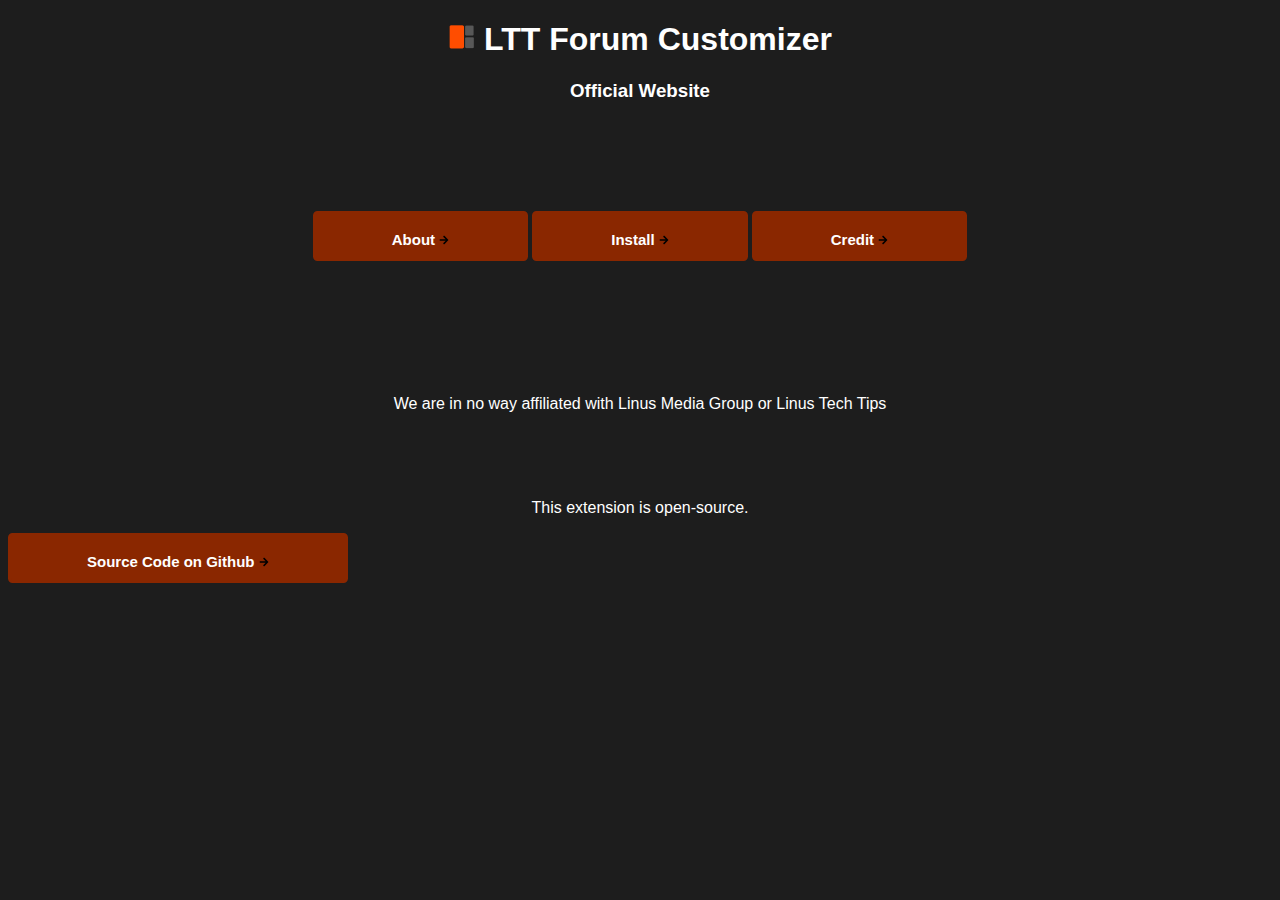
<file: index.html>
<!DOCTYPE html>
<html>
<head>
	<meta charset="utf-8">
	<meta name="viewport" content="width=device-width, initial-scale=1">
	<title>LTT Forum Customizer</title>
	<link rel="stylesheet" type="text/css" href="style.css">

	<!-- icons -->
          <link rel="icon" type="image/png" href="images/logo2.png" sizes="16x16">
          <link rel="icon" type="image/png" href="images/logo2.png" sizes="32x32">
          <link rel="icon" type="image/png" href="images/logo2.png" sizes="96x96">
    <!-- end of icons -->
	
	<!-- Global site tag (gtag.js) - Google Analytics -->
          <script async src="https://www.googletagmanager.com/gtag/js?id=G-VTPRK0QN27"></script>
          <script> 
		  window.dataLayer = window.dataLayer || [];
                  function gtag(){dataLayer.push(arguments);}
                  gtag('js', new Date());
                  gtag('config', 'G-VTPRK0QN27');
          </script>

</head>
<body>
	<h1 class="major"><img src="images/logo2.png" style="height: 0.85em; font-family: helvetica";> LTT Forum Customizer</h1>
	<h3 class="major">Official Website</h3><br><br><br><br><br>
		

    <nav style="text-align: center;">
     <a href="about.html"><button class="nav" style="margin-bottom: 10px;"><span class="label">About</span> <img src="images/arrow-right-solid.svg" style="height: 10px; width: 10px;"></button></a>

     <a href="install.html"><button class="nav" style="margin-bottom: 10px;"><span class="label">Install</span> <img src="images/arrow-right-solid.svg" style="height: 10px; width: 10px;"></button></a>

     <a href="credit.html"><button class="nav" style="margin-bottom: 10px;"><span class="label">Credit</span> <img src="images/arrow-right-solid.svg" style="height: 10px; width: 10px;"></button></a>
   </nav><br><br><br><br><br><br>

   <p>We are in no way affiliated with Linus Media Group or Linus Tech Tips</p>
	<br><br><br>
	<p>This extension is open-source.</p>
	<a href="https://github.com/RockSolid1106/LTT-Sidebar-customizer"><button class="nav" style="margin-bottom: 10px;"><span class="label">Source Code on Github</span> <img src="images/arrow-right-solid.svg" style="height: 10px; width: 10px;"></button></a>

</body>
</html>
</file>
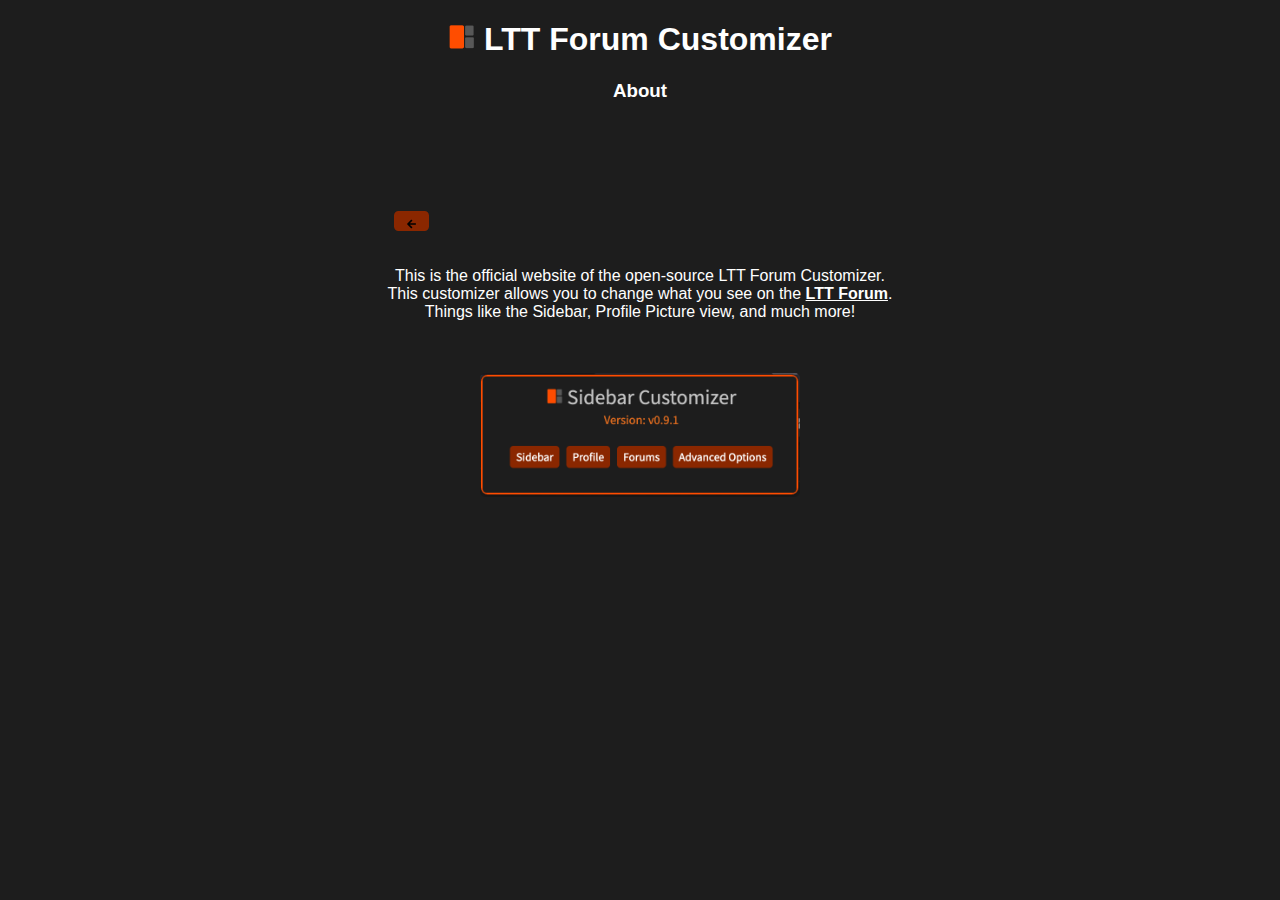
<file: about.html>
<!DOCTYPE html>
<html>
<head>
	<meta charset="utf-8">
	<meta name="viewport" content="width=device-width, initial-scale=1">
	<title>About</title>
	<link rel="stylesheet" type="text/css" href="style.css">

	<!-- icons -->
          <link rel="icon" type="image/png" href="images/logo2.png" sizes="16x16">
          <link rel="icon" type="image/png" href="images/logo2.png" sizes="32x32">
          <link rel="icon" type="image/png" href="images/logo2.png" sizes="96x96">
    <!-- end of icons -->
	
	<!-- Global site tag (gtag.js) - Google Analytics -->
          <script async src="https://www.googletagmanager.com/gtag/js?id=G-VTPRK0QN27"></script>
          <script>
              window.dataLayer = window.dataLayer || [];
              function gtag(){dataLayer.push(arguments);}
              gtag('js', new Date());
              gtag('config', 'G-VTPRK0QN27');
          </script>

</head>
<body>
	<h1 class="major"><img src="images/logo2.png" style="height: 0.85em; font-family: helvetica";> LTT Forum Customizer</h1>
	<h3 class="major">About</h3><br><br><br><br><br>
		

    <div style="text-align: left; margin-left: 10px;"><a href="index.html"><button class="back-button"> <img src="images/arrow-left-solid.svg" style="height: 10px;"></span></button></a></div><br>

    <p class="p">This is the official website of the open-source LTT Forum Customizer. This customizer allows you to change 
    	         what you see on the <a href="https://linustechtips.com">LTT Forum</a>. Things like the Sidebar, Profile Picture view, and much more!
    </p>
    <br><br>
    <center><img src="images/extensionScreenshot.png" style="text-align: center; border-radius: 5px;"></center>


</body>
</html>
</file>
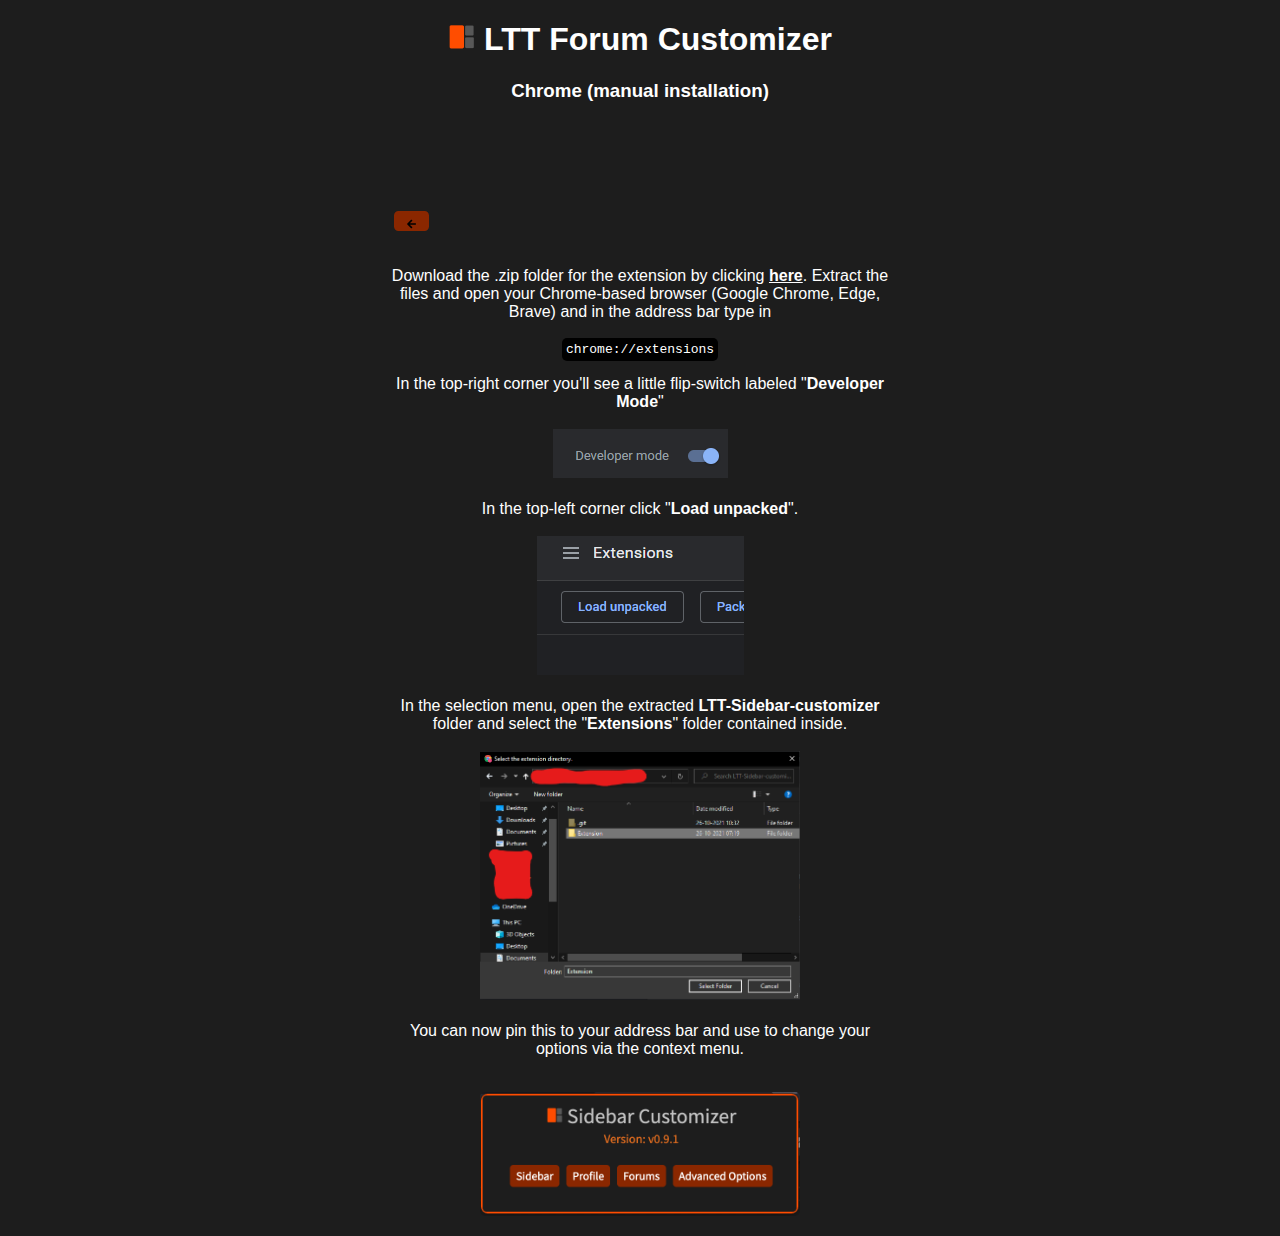
<file: chrome-install.html>
<!DOCTYPE html>
<html>
<head>
        <meta charset="utf-8">
        <meta name="viewport" content="width=device-width, initial-scale=1">
        <title>Chrome (manual installation)</title>
        <link rel="stylesheet" type="text/css" href="style.css">

        <!-- icons -->
          <link rel="icon" type="image/png" href="images/logo2.png" sizes="16x16">
          <link rel="icon" type="image/png" href="images/logo2.png" sizes="32x32">
          <link rel="icon" type="image/png" href="images/logo2.png" sizes="96x96">
    <!-- end of icons -->
        
	<!-- Global site tag (gtag.js) - Google Analytics -->
          <script async src="https://www.googletagmanager.com/gtag/js?id=G-VTPRK0QN27"></script>
          <script>
              window.dataLayer = window.dataLayer || [];
              function gtag(){dataLayer.push(arguments);}
              gtag('js', new Date());
              gtag('config', 'G-VTPRK0QN27');
          </script>
        
</head>
<body>
        <h1 class="major"><img src="images/logo2.png" style="height: 0.85em; font-family: helvetica";> LTT Forum Customizer</h1>
        <h3 class="major">Chrome (manual installation)</h3><br><br><br><br><br>
                

    <div style="text-align: left; margin-left: 10px;"><a href="install.html"><button class="back-button"> <img src="images/arrow-left-solid.svg" style="height: 10px;"></span></button></a></div><br>

    <div id="chrome-install">
        <p> Download the .zip folder for the extension by clicking 
                <a href="https://github.com/RockSolid1106/LTT-Sidebar-customizer/archive/refs/heads/Chromium.zip target="_blank">here</a>. 

                Extract the files and open your Chrome-based browser (Google Chrome, Edge, Brave) and in the address bar type in <br><br>
                
                <code>chrome://extensions</code>
                <br><br>
                In the top-right corner you'll see a little flip-switch labeled "<strong>Developer Mode</strong>"<br><br>
                <img src="images/devSwitch.png"><br><br>
                In the top-left corner click "<strong>Load unpacked</strong>".<br><br>
                <img src="images/load-unpacked.png"><br><br>
                In the selection menu, open the extracted <strong>LTT-Sidebar-customizer</strong> folder and select the 
                "<strong>Extensions</strong>" folder contained inside.<br><br>
                <img src="images/selection.png"><br><br>
                You can now pin this to your address bar and use to change your options via the context menu.
                <br><br>
                <center><img src="images/extensionScreenshot.png" style="text-align: center; border-radius: 5px;"></center>
        </p>
    </div>     
</body>
</html>
</file>
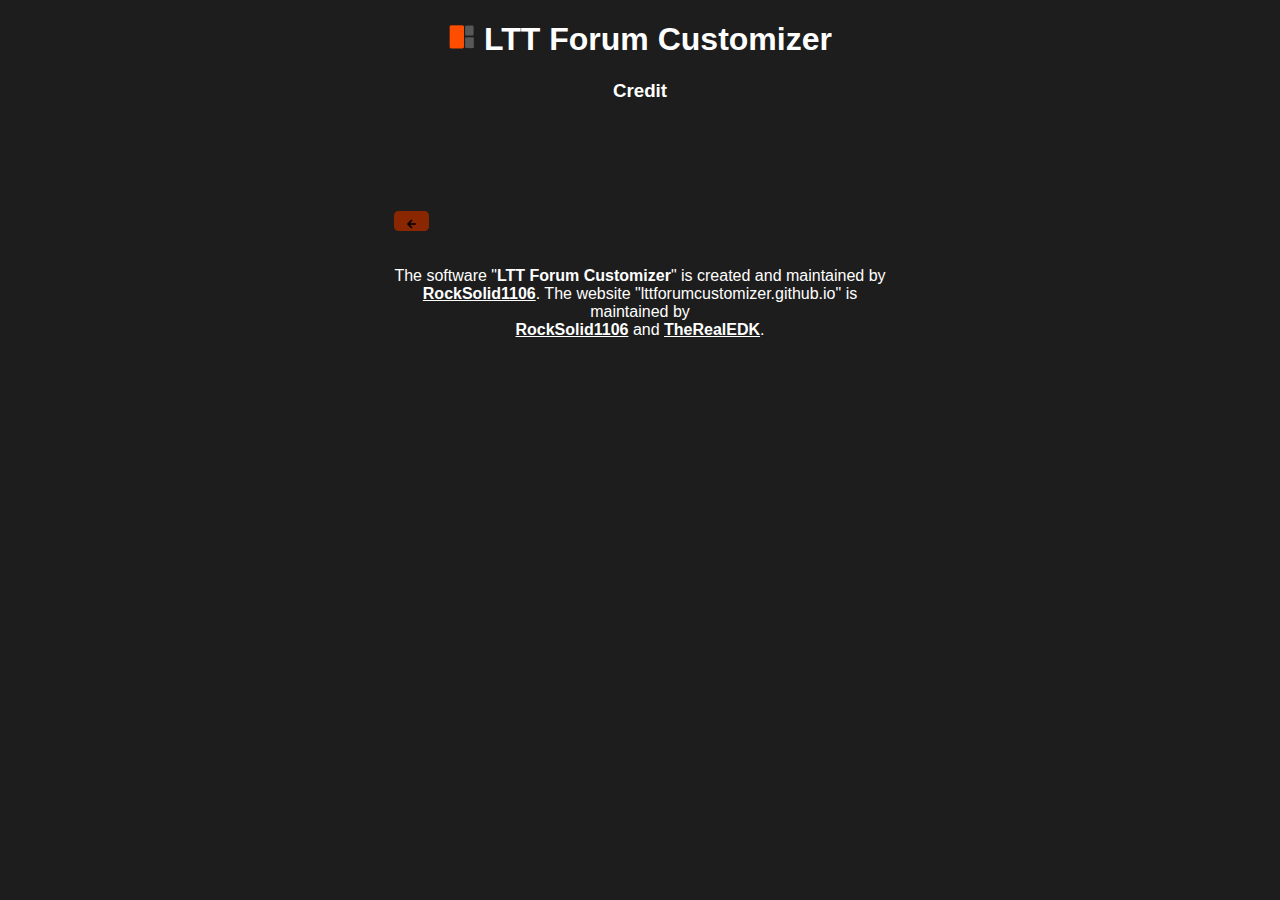
<file: credit.html>
<!DOCTYPE html>
<html>
<head>
	<meta charset="utf-8">
	<meta name="viewport" content="width=device-width, initial-scale=1">
	<title>Credit</title>
	<link rel="stylesheet" type="text/css" href="style.css">

	<!-- icons -->
          <link rel="icon" type="image/png" href="images/logo2.png" sizes="16x16">
          <link rel="icon" type="image/png" href="images/logo2.png" sizes="32x32">
          <link rel="icon" type="image/png" href="images/logo2.png" sizes="96x96">
    <!-- end of icons -->
	
	<!-- Global site tag (gtag.js) - Google Analytics -->
          <script async src="https://www.googletagmanager.com/gtag/js?id=G-VTPRK0QN27"></script>
          <script>
              window.dataLayer = window.dataLayer || [];
              function gtag(){dataLayer.push(arguments);}
              gtag('js', new Date());
              gtag('config', 'G-VTPRK0QN27');
          </script>

</head>
<body>
	<h1 class="major"><img src="images/logo2.png" style="height: 0.85em; font-family: helvetica";> LTT Forum Customizer</h1>
	<h3 class="major">Credit</h3><br><br><br><br><br>
		

    <div style="text-align: left; margin-left: 10px;"><a href="index.html"><button class="back-button"> <img src="images/arrow-left-solid.svg" style="height: 10px;"></span></button></a></div><br>

    <p class="p">
    	The software "<strong>LTT Forum Customizer</strong>" is created and maintained by <a href="https://github.com/RockSolid1106">RockSolid1106</a>.
    	The website "lttforumcustomizer.github.io" is maintained by <br><a href="https://github.com/RockSolid1106">RockSolid1106</a> and <a href="https://github.com/EDKTech">TheRealEDK</a>.
    </p>
	
    <br><br>
<script src="script.js"></script>
</body>
</html>
</file>
<file: style.css>
html {
	background-color: #1D1D1D;
}

h1.major, h2.major, h3.major {
	text-align: center;
	color: white;
	font-family: helvetica;
}

nav {
    text-align: center;
  }

.nav {
  height: 50px;
  background-color: #8A2700;
  font-family: helvetica;
  font-size: 15px;
  font-weight: bold;
  padding: 17px 76px;
  text-decoration: none;
  border: 3px solid #8A2700;
  border-radius: 0.3em;
  background: #8A2700;
  color: #FFF;
  cursor: pointer;
}
  
.nav:active {
  position: relative;
  top: 1px;
}

.back-button {
  height: 20px;
  width: 35px;
  margin-left: 30%;
  font-family: helvetica;
  font-size: 15px;
  font-weight: bold;
  text-decoration: none;
  border: 3px solid #8A2700;
  border-radius: 0.3em;
  background: #8A2700;
  color: #FFF;
  cursor: pointer;
}

p {
  color: white;
  font-family: helvetica;
  text-align: center;
  margin-left: 30%;
  margin-right: 30%;
}

.list {;
  font-family: helvetica;
  font-variant: small-caps;
  color: white;
  text-align: center;
}

img {
  text-align: center;
  max-width: 25vw; 
}

code {
  background-color: black;
  padding: 4px;
  border-radius: 5px;
}

#RockSolid1106 {
  width: 10%;
  margin-left: 30%;
}


#RockSolid1106 a {
  font-family: helvetica;
  font-variant: small-caps;
  color: white;
  text-decoration: none;
}

#RockSolid1106 a:hover {
  color: #8A2700;
  text-decoration: underline;
}

/* Hyperlink rules */

a {
  color: white;
  font-weight: bold;
}

a:hover {
  color: #8A2700;
  cursor: pointer;
}
</file>
